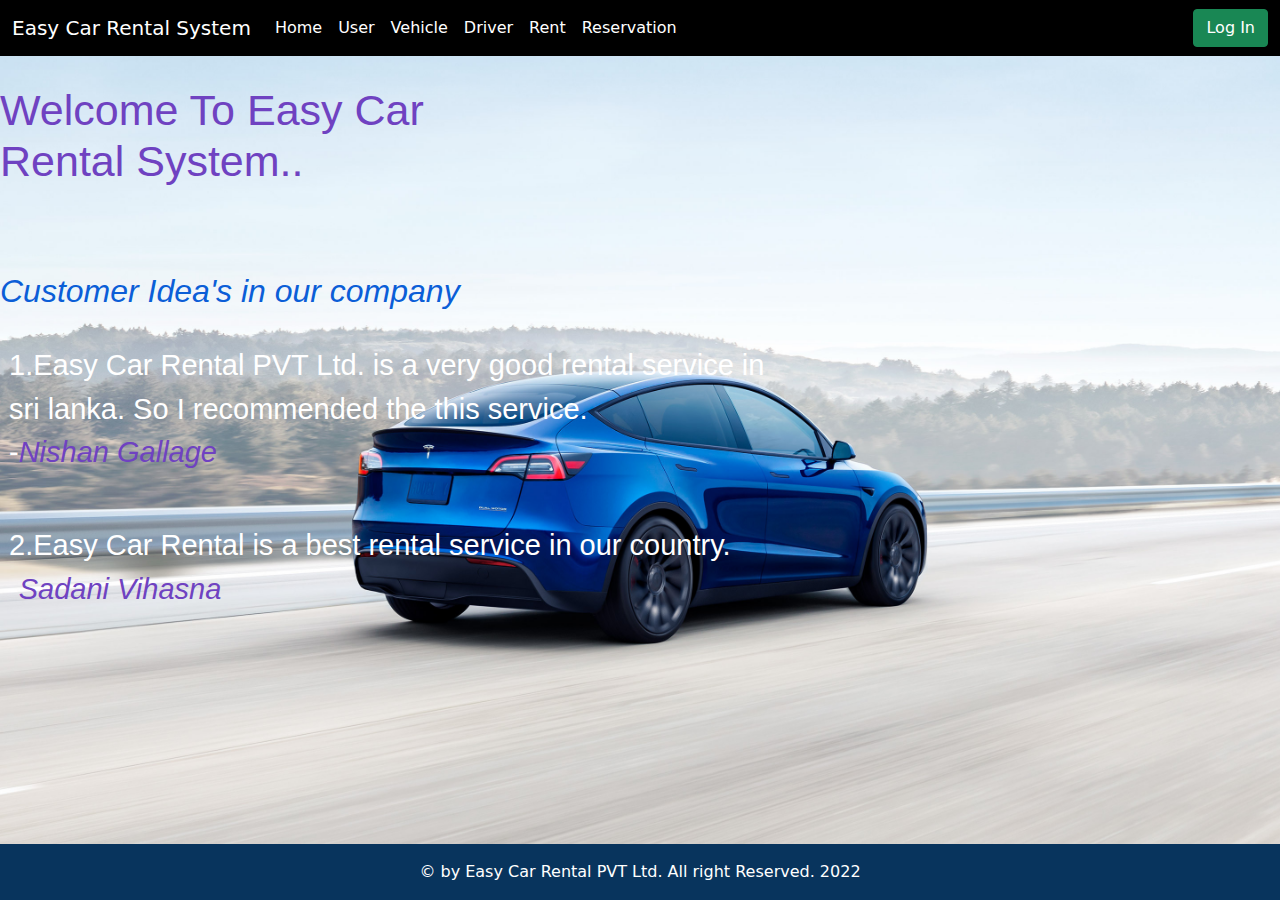
<file: index.html>
<!doctype html>
<html lang="en">
<head>
    <meta charset="UTF-8">
    <meta name="viewport"
          content="width=device-width, user-scalable=no, initial-scale=1.0, maximum-scale=1.0, minimum-scale=1.0">
    <meta http-equiv="X-UA-Compatible" content="ie=edge">
    <title>Home</title>
    <link rel="stylesheet" href="assets/bootstrap/css/bootstrap.min.css">
    <link rel="stylesheet" href="assets/css/normalize/normalize.css">
    <link rel="stylesheet" href="assets/css/index.css">
    <link rel="preconnect" href="https://fonts.googleapis.com">
    <link rel="preconnect" href="https://fonts.gstatic.com" crossorigin>
    <link href="https://fonts.googleapis.com/css2?family=Edu+VIC+WA+NT+Beginner:wght@500&display=swap" rel="stylesheet">
</head>
<body>
<section class="position-relative vw-100 vh-100 d-flex flex-column">
    <nav class="navbar navbar-expand-lg navbar-dark bg-black" style="position: relative">

        <div class="container-fluid">
            <a class="navbar-brand" href="#">Easy Car Rental System</a>
            <button class="navbar-toggler" type="button" data-bs-toggle="collapse"
                    data-bs-target="#navbarSupportedContent" aria-controls="navbarSupportedContent"
                    aria-expanded="false" aria-label="Toggle navigation">
                <span class="navbar-toggler-icon"></span>
            </button>
            <div class="collapse navbar-collapse" id="navbarSupportedContent">
                <ul class="navbar-nav me-auto mb-2 mb-lg-0">
                    <li class="nav-item">
                        <a class="nav-link active" aria-current="page" href="#">Home</a>
                    </li>
                    <li class="nav-item">
                        <a class="nav-link active" aria-current="page" href="#">User</a>
                    </li>
                    <li class="nav-item">
                        <a class="nav-link active" aria-current="page" href="#">Vehicle</a>
                    </li>
                    <li class="nav-item">
                        <a class="nav-link active" aria-current="page" href="#">Driver</a>
                    </li>
                    <li class="nav-item">
                        <a class="nav-link active" aria-current="page" href="#">Rent</a>
                    </li>
                    <li class="nav-item">
                        <a class="nav-link active" aria-current="page" href="#">Reservation</a>
                    </li>
                </ul>
                <form class="d-flex">
                    <button class="btn btn-success"  id="btn" style="position: absolute; left: 180vh;" type="submit"><a
                            href="signin.html" style="text-decoration: none; color: white">Sign in</a></button>
                    <button class="btn btn-success" type="submit"><a href="logIn.html" style="text-decoration: none; color: white">Log In</a></button>
                </form>
            </div>
        </div>
    </nav>

    <div id="img">
        <h1 id="h1-1">Welcome To Easy Car <br> Rental System..</h1>
        <br>
        <h3 id="h3-1"><i>Customer Idea's in our company</i></h3>
        <p class="temp">1.Easy Car Rental PVT Ltd. is a very good rental service in <br> sri lanka. So I recommended the
            this service.<br>
            -<i id="i-1">Nishan Gallage</i>
        </p>

        <p class="temp1">2.Easy Car Rental is a best rental service in our country.<br>
            -<i id="i-2">Sadani Vihasna</i>
        </p>
    </div>

    <section class="">
        <footer class="text-center text-white" style="background-color: #0a4275;">
            <div class="text-center p-3" style="background-color: rgba(0, 0, 0, 0.2);">
                © by Easy Car Rental PVT Ltd. All right Reserved. 2022
            </div>
        </footer>
    </section>

</section>

<script src="assets/bootstrap/js/bootstrap.bundle.min.js"></script>
</body>
</html>
</file>
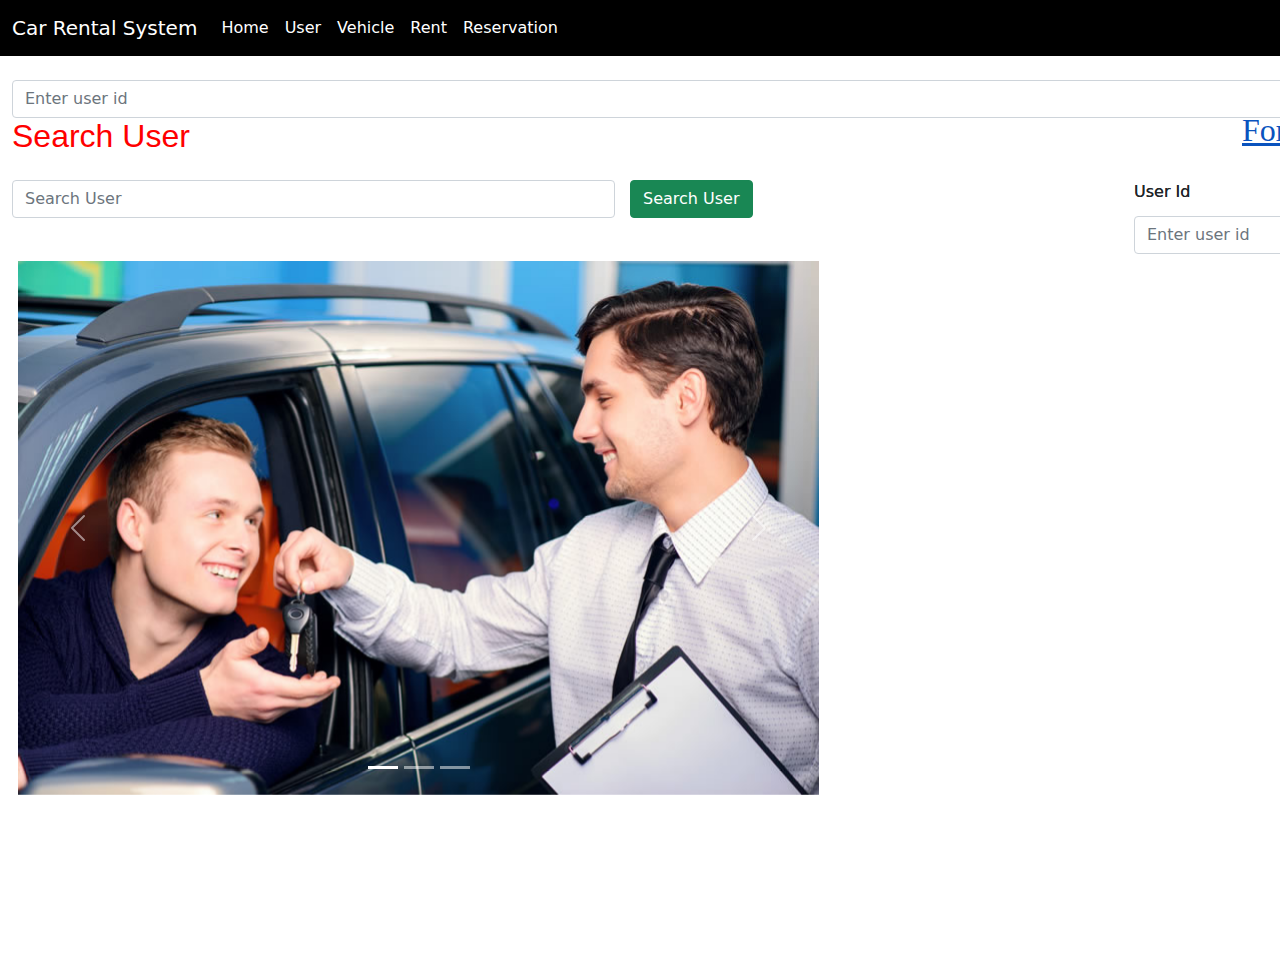
<file: customer.html>
<!DOCTYPE html>
<html lang="en">
<head>
    <meta charset="UTF-8">
    <title>Customer</title>
    <link rel="stylesheet" href="assets/css/customer.css">
    <link rel="stylesheet" href="assets/bootstrap/css/bootstrap.min.css">
    <link rel="stylesheet" href="assets/css/normalize/normalize.css">
</head>
<body>
<nav class="navbar navbar-expand-lg navbar-dark bg-black" style="position: relative">

    <div class="container-fluid">
        <a class="navbar-brand" href="#">Car Rental System</a>
        <button class="navbar-toggler" type="button" data-bs-toggle="collapse"
                data-bs-target="#navbarSupportedContent" aria-controls="navbarSupportedContent"
                aria-expanded="false" aria-label="Toggle navigation">
            <span class="navbar-toggler-icon"></span>
        </button>
        <div class="collapse navbar-collapse" id="navbarSupportedContent">
            <ul class="navbar-nav me-auto mb-2 mb-lg-0">
                <li class="nav-item">
                    <a class="nav-link active" aria-current="page" href="#">Home</a>
                </li>
                <li class="nav-item">
                    <a class="nav-link active" aria-current="page" href="#">User</a>
                </li>
                <li class="nav-item">
                    <a class="nav-link active" aria-current="page" href="#">Vehicle</a>
                </li>
                <li class="nav-item">
                    <a class="nav-link active" aria-current="page" href="#">Rent</a>
                </li>
                <li class="nav-item">
                    <a class="nav-link active" aria-current="page" href="#">Reservation</a>
                </li>
            </ul>
            </form>
        </div>
    </div>
</nav>
<section class="container-fluid">

    <section class="row mt-2">
        <div class="col-10 col-lg-5 px-0" id="id" style="">
            <div class="carousel slide" data-bs-ride="carousel" id="carouselExampleCaptions">
                <div class="carousel-indicators">
                    <button aria-current="true" aria-label="Slide 1" class="active" data-bs-slide-to="0"
                            data-bs-target="#carouselExampleCaptions" type="button"></button>
                    <button aria-label="Slide 2" data-bs-slide-to="1" data-bs-target="#carouselExampleCaptions"
                            type="button"></button>
                    <button aria-label="Slide 3" data-bs-slide-to="2" data-bs-target="#carouselExampleCaptions"
                            type="button"></button>
                </div>
                <div class="carousel-inner">
                    <div class="carousel-item active">
                        <img alt="Error loading image" class="d-block w-100"
                             src="assets/images/car-rental/customer/Carrental02.jpg">
                    </div>
                    <div class="carousel-item">
                        <img alt="Error loading image" class="d-block w-100"
                             src="assets/images/car-rental/customer/images845-60c0f446763de.jpg">
                    </div>
                    <div class="carousel-item">
                        <img alt="Error loading image" class="d-block w-100"
                             src="assets/images/car-rental/customer/images.jfif">
                    </div>
                </div>
                <button class="carousel-control-prev" data-bs-slide="prev" data-bs-target="#carouselExampleCaptions"
                        type="button">
                    <span aria-hidden="true" class="carousel-control-prev-icon"></span>
                    <span class="visually-hidden">Previous</span>
                </button>
                <button class="carousel-control-next" data-bs-slide="next" data-bs-target="#carouselExampleCaptions"
                        type="button">
                    <span aria-hidden="true" class="carousel-control-next-icon"></span>
                    <span class="visually-hidden">Next</span>
                </button>
            </div>
        </div>
    </section>

    <h1 class="new"><u>User Form</u></h1>
    <form action="">
        <div class="mb-3">
            <form class="d-flex">
                <h2 class="position-absolute" style="font-family: Ubuntu, sans-serif; top: 13vh; color: red">Search User</h2>
                <input class="form-control me-2" type="search" id="txtId" placeholder="Search User" aria-label="Search">
                <button class="btn btn-success button" style=""  type="submit">Search User</button>

                <label for="txtUserId" class="position-absolute label" >User Id</label>
                <input type="text" class="form-control position-absolute" id="txtUserId" style="" aria-describedby="emailHelp" placeholder="Enter user id">

                <label for="txtUserName" class="position-absolute label" >User Id</label>
                <input type="text" class="form-control position-absolute" id="txtUserName" style="" aria-describedby="emailHelp" placeholder="Enter user id">

            </form>
        </div>
    </form>
</section>
<script src="assets/bootstrap/js/bootstrap.bundle.min.js"></script>
</body>
</html>
</file>
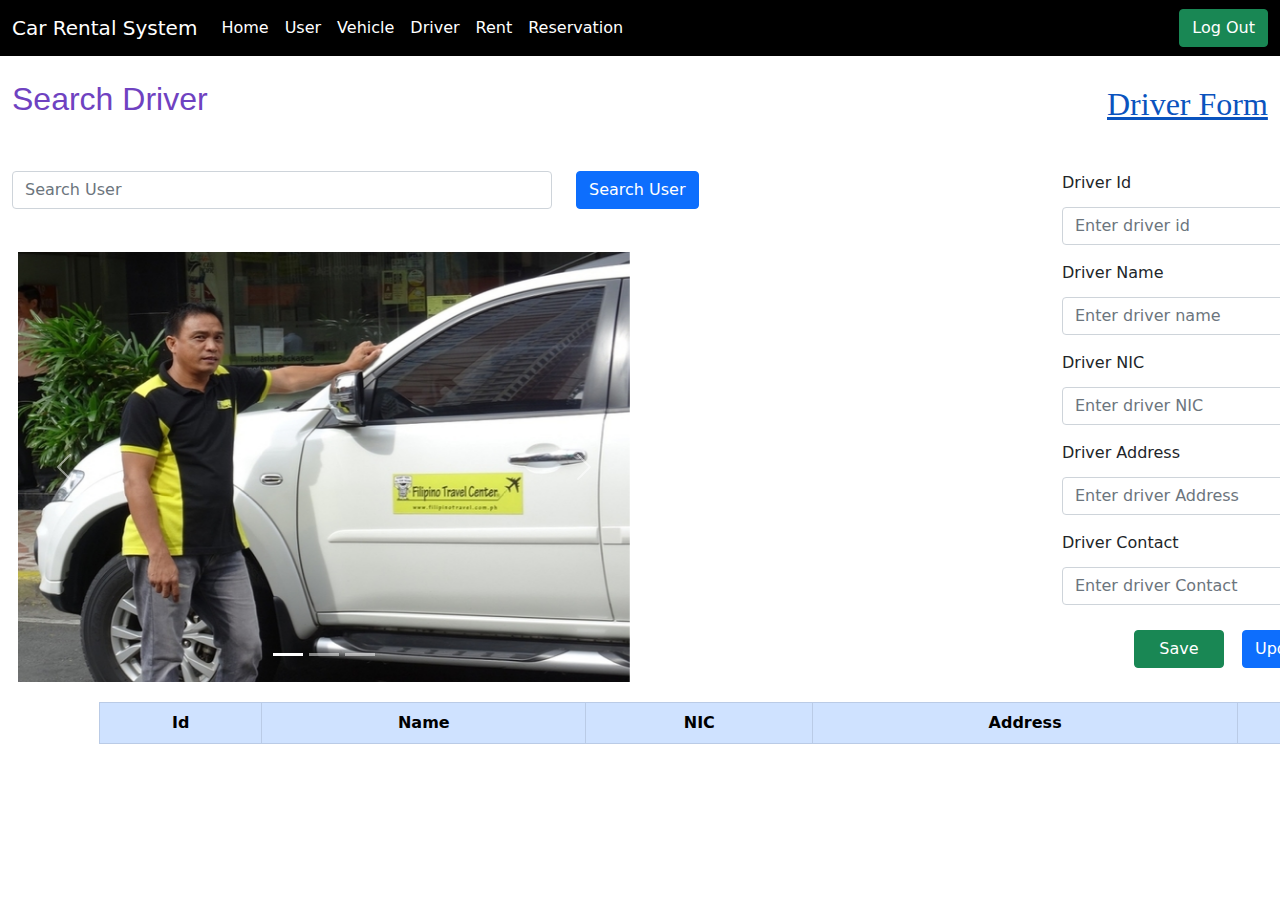
<file: driver.html>
<!DOCTYPE html>
<html lang="en">
<head>
    <meta charset="UTF-8">
    <title>Driver</title>
    <link rel="stylesheet" href="assets/bootstrap/css/bootstrap.min.css">
    <link rel="stylesheet" href="assets/css/driver.css">
    <link rel="stylesheet" href="assets/css/normalize/normalize.css">
</head>
<body>
<nav class="navbar navbar-expand-lg navbar-dark bg-black" style="position: relative">

    <div class="container-fluid">
        <a class="navbar-brand" href="#">Car Rental System</a>
        <button class="navbar-toggler" type="button" data-bs-toggle="collapse"
                data-bs-target="#navbarSupportedContent" aria-controls="navbarSupportedContent"
                aria-expanded="false" aria-label="Toggle navigation">
            <span class="navbar-toggler-icon"></span>
        </button>
        <div class="collapse navbar-collapse" id="navbarSupportedContent">
            <ul class="navbar-nav me-auto mb-2 mb-lg-0">
                <li class="nav-item">
                    <a class="nav-link active" aria-current="page" href="home.html">Home</a>
                </li>
                <li class="nav-item">
                    <a class="nav-link active" aria-current="page" href="user.html">User</a>
                </li>
                <li class="nav-item">
                    <a class="nav-link active" aria-current="page" href="#">Vehicle</a>
                </li>
                <li class="nav-item">
                    <a class="nav-link active" aria-current="page" href="#">Driver</a>
                </li>
                <li class="nav-item">
                    <a class="nav-link active" aria-current="page" href="#">Rent</a>
                </li>
                <li class="nav-item">
                    <a class="nav-link active" aria-current="page" href="#">Reservation</a>
                </li>
            </ul>
            <form class="d-flex">
                <button class="btn btn-success" type="submit"><a href="index.html" style="text-decoration: none; color: white">Log Out</a>
                </button>
            </form>
        </div>
    </div>
</nav>

<section class="container-fluid">
    <section class="row mt-2">
        <div class="col-10 col-lg-5 px-0" id="id" style="">
            <div class="carousel slide" data-bs-ride="carousel" id="carouselExampleCaptions">
                <div class="carousel-indicators">
                    <button aria-current="true" aria-label="Slide 1" class="active" data-bs-slide-to="0"
                            data-bs-target="#carouselExampleCaptions" type="button"></button>
                    <button aria-label="Slide 2" data-bs-slide-to="1" data-bs-target="#carouselExampleCaptions"
                            type="button"></button>
                    <button aria-label="Slide 3" data-bs-slide-to="2" data-bs-target="#carouselExampleCaptions"
                            type="button"></button>
                </div>
                <div class="carousel-inner">
                    <div class="carousel-item active">
                        <img alt="Error loading image" class="d-block w-100"
                             src="assets/images/car-rental/driver/Caloy.jpg">
                    </div>
                    <div class="carousel-item">
                        <img alt="Error loading image" class="d-block w-100"
                             src="assets/images/car-rental/driver/car-rental-additional-driver.jpeg">
                    </div>
                    <div class="carousel-item">
                        <img alt="Error loading image" class="d-block w-100"
                             src="assets/images/car-rental/driver/gerer-conducteurs-location-vehicule.png">
                    </div>
                </div>
                <button class="carousel-control-prev" data-bs-slide="prev" data-bs-target="#carouselExampleCaptions"
                        type="button">
                    <span aria-hidden="true" class="carousel-control-prev-icon"></span>
                    <span class="visually-hidden">Previous</span>
                </button>
                <button class="carousel-control-next" data-bs-slide="next" data-bs-target="#carouselExampleCaptions"
                        type="button">
                    <span aria-hidden="true" class="carousel-control-next-icon"></span>
                    <span class="visually-hidden">Next</span>
                </button>
            </div>
        </div>
    </section>

    <h1 class="new position-absolute"><u>Driver Form</u></h1>

    <form action="">
        <div class="mb-3">
            <form class="d-flex">
                <h2 class="position-absolute" id="class">Search Driver</h2>
                <input class="form-control me-2" type="search" id="txtId" placeholder="Search User" aria-label="Search">
                <button class="btn btn-primary button" style="" type="submit">Search User</button>

                <label for="txtDriverId" class="position-absolute label">Driver Id</label>
                <input type="text" class="form-control position-absolute" id="txtDriverId" style="" aria-describedby="emailHelp" placeholder="Enter driver id">

                <label for="txtDriverName" class="position-absolute label1">Driver Name</label>
                <input type="text" class="form-control position-absolute" id="txtDriverName" style="" aria-describedby="emailHelp" placeholder="Enter driver name">

                <label for="txtDriverNIC" class="position-absolute label2">Driver NIC</label>
                <input type="text" class="form-control position-absolute" id="txtDriverNIC" style="" aria-describedby="emailHelp" placeholder="Enter driver NIC">

                <label for="txtDriverAddress" class="position-absolute label3">Driver Address</label>
                <input type="text" class="form-control position-absolute" id="txtDriverAddress" style="" aria-describedby="emailHelp" placeholder="Enter driver Address">

                <label for="txtDriverContact" class="position-absolute label5">Driver Contact</label>
                <input type="text" class="form-control position-absolute" id="txtDriverContact" style="" aria-describedby="emailHelp" placeholder="Enter driver Contact">

                <button type="button" class="btn btn-success position-absolute" id="save">Save</button>
                <button type="button" class="btn btn-primary position-absolute" id="update">Update</button>
                <button type="button" class="btn btn-warning position-absolute" id="loadAll">Load All</button>
                <button type="button" class="btn btn-danger position-absolute" id="delete">Delete</button>

                <table class="table position-absolute table-primary text-center table-bordered" id="table">
                    <thead>
                    <tr>
                        <th scope="col">Id</th>
                        <th scope="col">Name</th>
                        <th scope="col">NIC</th>
                        <th scope="col">Address</th>
                        <th scope="col">Contact</th>
                    </tr>
                    </thead>
                    <tbody id="driverTable">

                    </tbody>
                </table>
            </form>
        </div>
    </form>

</section>
</body>
<script src="assets/bootstrap/js/bootstrap.bundle.min.js"></script>
</html>
</file>
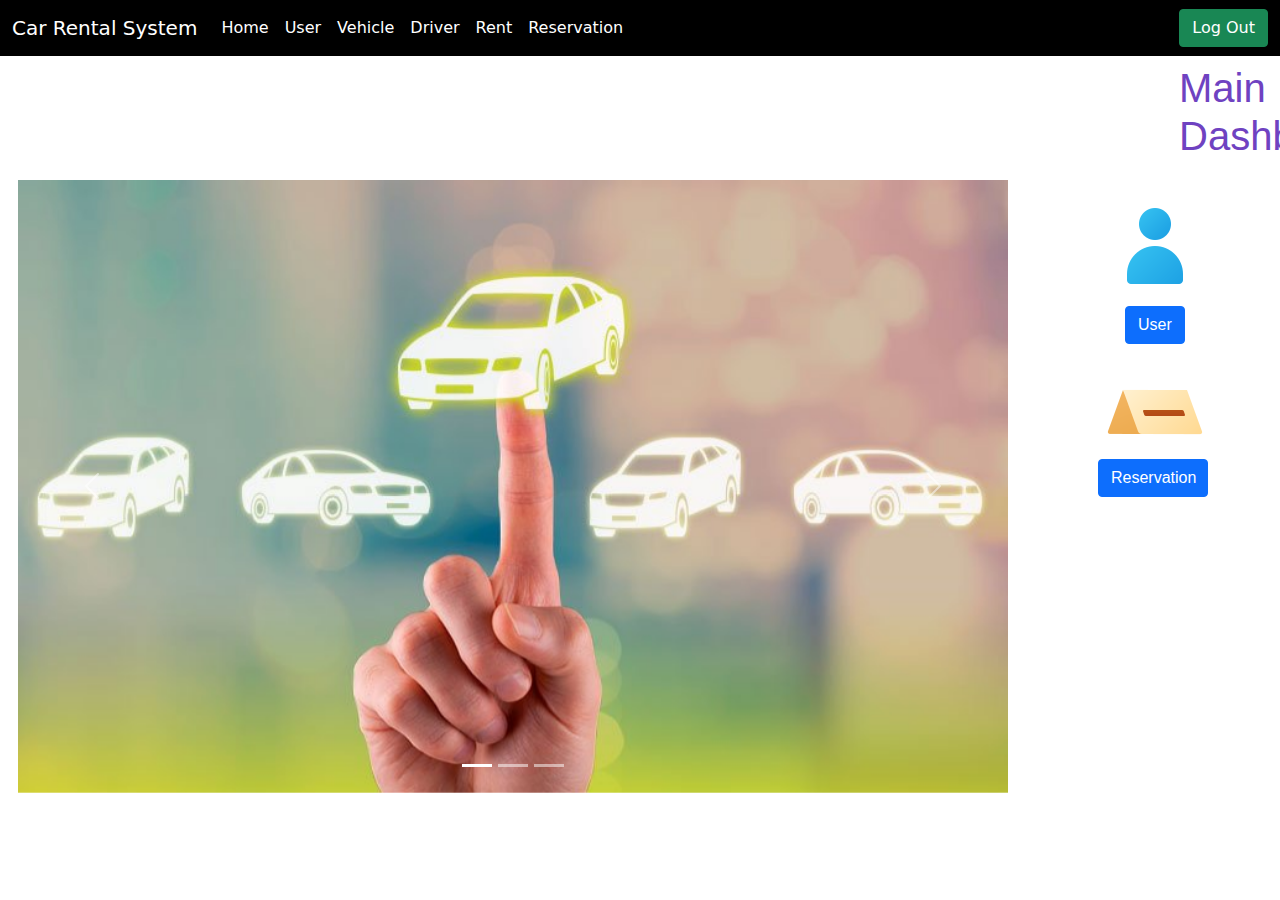
<file: home.html>
<!doctype html>
<html lang="en">
<head>
    <meta charset="UTF-8">
    <meta name="viewport"
          content="width=device-width, user-scalable=no, initial-scale=1.0, maximum-scale=1.0, minimum-scale=1.0">
    <meta http-equiv="X-UA-Compatible" content="ie=edge">
    <link rel="stylesheet" href="assets/css/normalize/normalize.css">
    <link rel="stylesheet" href="assets/bootstrap/css/bootstrap.min.css">
    <link rel="stylesheet" href="assets/css/home.css">
    <title>Car Rental</title>
</head>
<body>
<nav class="navbar navbar-expand-lg navbar-dark bg-black" style="position: relative">

    <div class="container-fluid">
        <a class="navbar-brand" href="#">Car Rental System</a>
        <button class="navbar-toggler" type="button" data-bs-toggle="collapse"
                data-bs-target="#navbarSupportedContent" aria-controls="navbarSupportedContent"
                aria-expanded="false" aria-label="Toggle navigation">
            <span class="navbar-toggler-icon"></span>
        </button>
        <div class="collapse navbar-collapse" id="navbarSupportedContent">
            <ul class="navbar-nav me-auto mb-2 mb-lg-0">
                <li class="nav-item">
                    <a class="nav-link active" aria-current="page" href="home.html">Home</a>
                </li>
                <li class="nav-item">
                    <a class="nav-link active" aria-current="page" href="user.html">User</a>
                </li>
                <li class="nav-item">
                    <a class="nav-link active" aria-current="page" href="#">Vehicle</a>
                </li>
                <li class="nav-item">
                    <a class="nav-link active" aria-current="page" href="driver.html">Driver</a>
                </li>
                <li class="nav-item">
                    <a class="nav-link active" aria-current="page" href="#">Rent</a>
                </li>
                <li class="nav-item">
                    <a class="nav-link active" aria-current="page" href="#">Reservation</a>
                </li>
            </ul>
            <form class="d-flex">
                <button class="btn btn-success" type="submit"><a href="index.html"
                                                                 style="text-decoration: none; color: white">Log Out</a>
                </button>
            </form>
        </div>
    </div>
</nav>

<section class="container-fluid">
    <section class="row mt-2">
        <div class="col-10 col-lg-5 px-0" id="id" style="">
            <div class="carousel slide" data-bs-ride="carousel" id="carouselExampleCaptions">
                <div class="carousel-indicators">
                    <button aria-current="true" aria-label="Slide 1" class="active" data-bs-slide-to="0"
                            data-bs-target="#carouselExampleCaptions" type="button"></button>
                    <button aria-label="Slide 2" data-bs-slide-to="1" data-bs-target="#carouselExampleCaptions"
                            type="button"></button>
                    <button aria-label="Slide 3" data-bs-slide-to="2" data-bs-target="#carouselExampleCaptions"
                            type="button"></button>
                </div>
                <div class="carousel-inner">
                    <div class="carousel-item active">
                        <img alt="Error loading image" class="d-block w-100"
                             src="assets/images/car-rental/car-rental-images/Car-Hire-Online.jpeg">
                    </div>
                    <div class="carousel-item">
                        <img alt="Error loading image" class="d-block w-100"
                             src="assets/images/car-rental/car-rental-images/gradient-car-rental-landing-page_23-2149214968.webp">
                    </div>
                    <div class="carousel-item">
                        <img alt="Error loading image" class="d-block w-100"
                             src="assets/images/car-rental/car-rental-images/istockphoto-1289143131-612x612.jpg">
                    </div>
                </div>
                <button class="carousel-control-prev" data-bs-slide="prev" data-bs-target="#carouselExampleCaptions"
                        type="button">
                    <span aria-hidden="true" class="carousel-control-prev-icon"></span>
                    <span class="visually-hidden">Previous</span>
                </button>
                <button class="carousel-control-next" data-bs-slide="next" data-bs-target="#carouselExampleCaptions"
                        type="button">
                    <span aria-hidden="true" class="carousel-control-next-icon"></span>
                    <span class="visually-hidden">Next</span>
                </button>
            </div>
        </div>
    </section>

    <h1 id="h1-1" style="">Main Dashboard</h1>

    <img src="assets/images/icons/icons8-customer-96.png" id="img1" alt="error loading page">
    <button class="btn btn-primary" id="btn1" type="submit"><a href="user.html">User</a></button>

    <img src="assets/images/icons/icons8-driver-96.png" id="img2" alt="error loading page">
    <button class="btn btn-primary" id="btn2" type="submit"><a href="driver.html">Driver</a></button>

    <img src="assets/images/icons/icons8-car-rental-96.png" id="img3" alt="error loading page">
    <button class="btn btn-primary" id="btn3" type="submit">Rent</button>

    <img src="assets/images/icons/icons8-reservation-96.png" id="img4" alt="error loading page">
    <button class="btn btn-primary" id="btn4" type="submit">Reservation</button>

    <img src="assets/images/icons/icons8-fiat-500-96.png" id="img5" alt="error loading page">
    <button class="btn btn-primary" id="btn5" type="submit">Vehicle</button>


</section>


</body>
<script src="assets/bootstrap/js/bootstrap.bundle.min.js"></script>
</html>
</file>
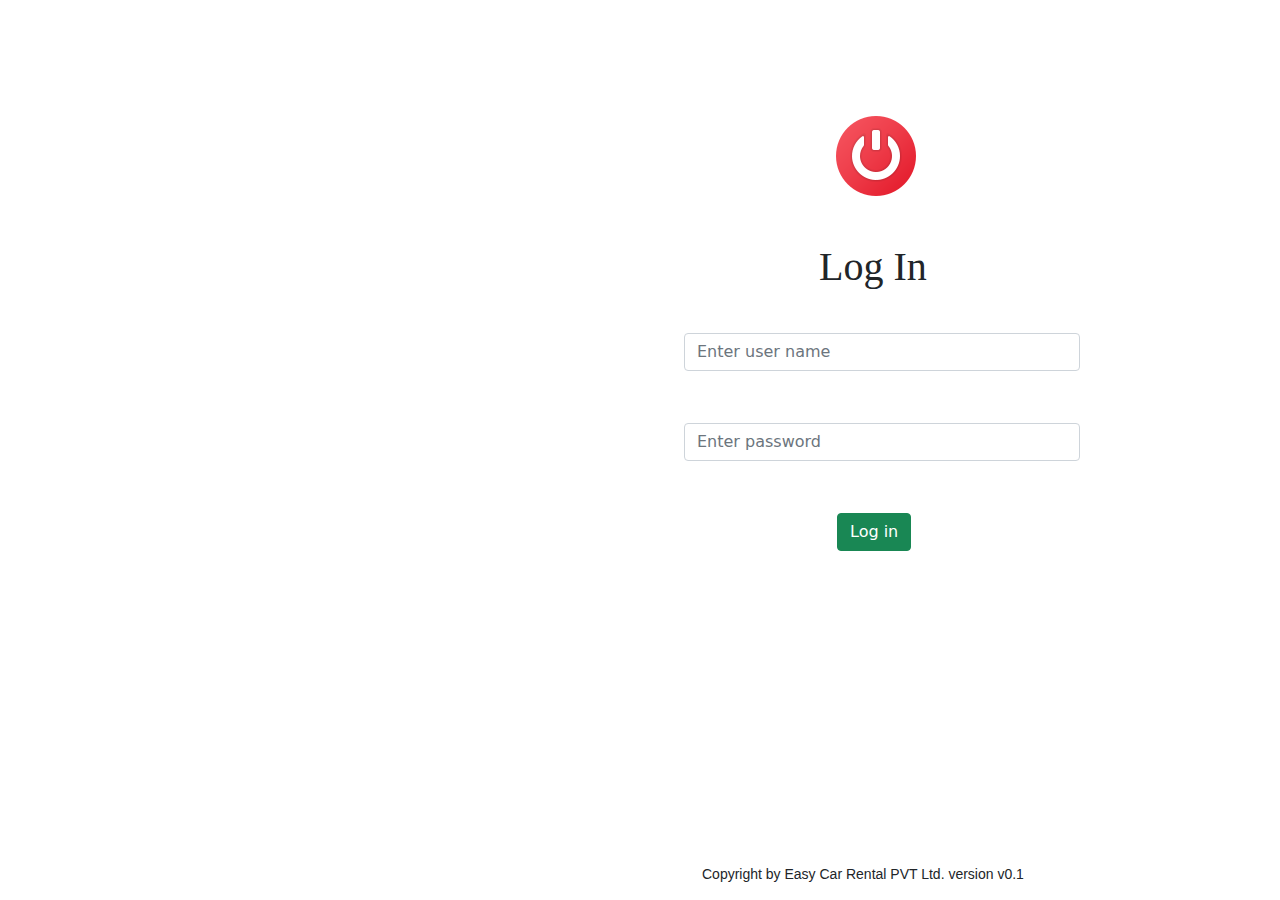
<file: logIn.html>
<!DOCTYPE html>
<html lang="en">
<head>
    <meta charset="UTF-8">
    <title>Log In</title>
    <link rel="stylesheet" href="assets/css/login.css">
    <link rel="stylesheet" href="assets/css/normalize/normalize.css">
    <link rel="stylesheet" href="assets/bootstrap/css/bootstrap.min.css">
</head>
<body>
<img src="assets/images/icons/icons8-shutdown-96.png" class="position-absolute" alt="forget image" id="image">
<h1 class="position-absolute" id="text">Log In</h1>
<input type="text" class="form-control position-absolute" id="txtUserName" style=""
       aria-describedby="emailHelp" placeholder="Enter user name">
<input type="password" class="form-control position-absolute" id="txtPassword" style=""
       aria-describedby="emailHelp" placeholder="Enter password">

<button type="button" class="btn btn-success position-absolute" id="btn"><a href="home.html" id="t">Log in</a></button>
<small id="small">Copyright by Easy Car Rental PVT Ltd. version v0.1</small>
<script src="assets/bootstrap/js/bootstrap.bundle.min.js"></script>
</body>
</html>
</file>
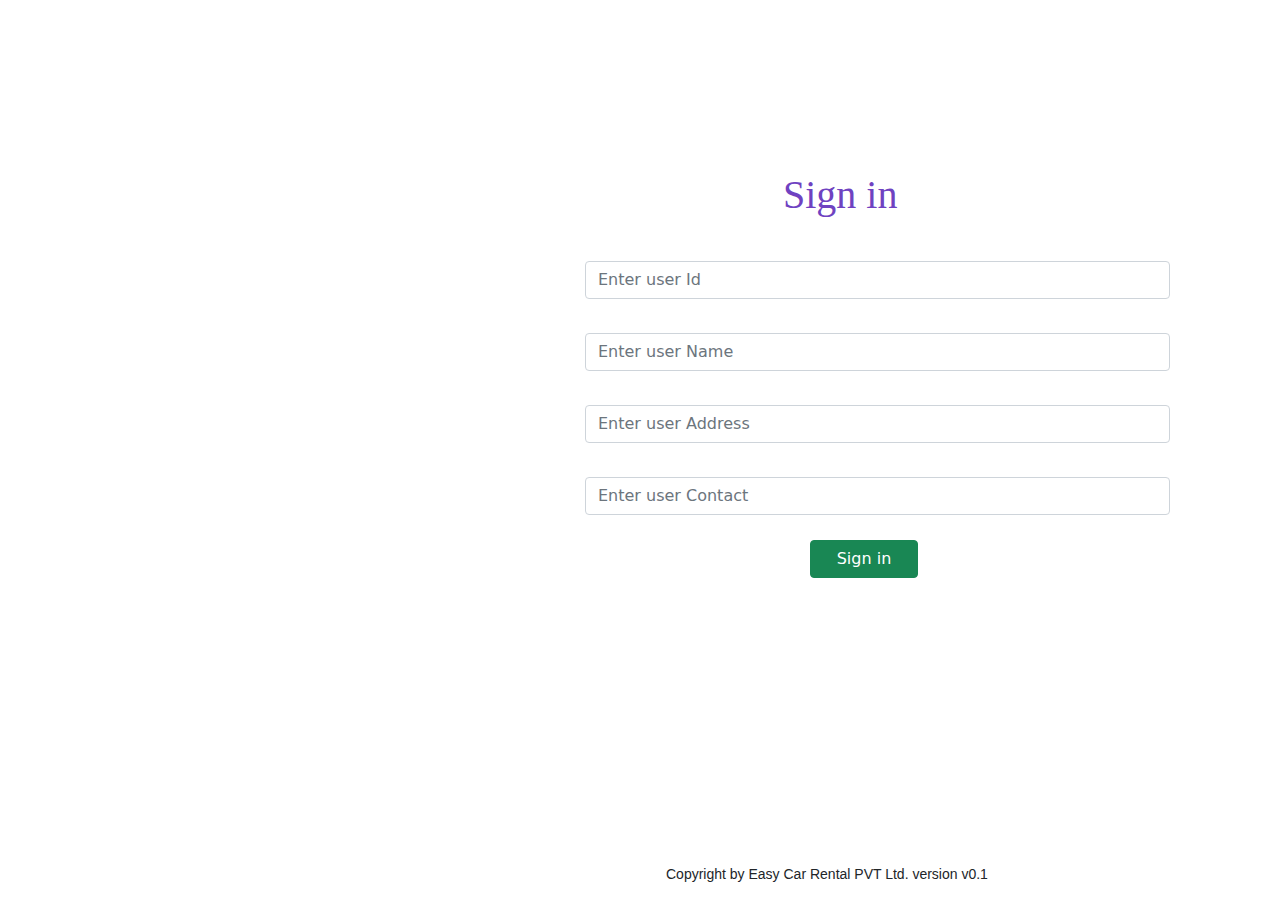
<file: signin.html>
<!DOCTYPE html>
<html lang="en">
<head>
    <meta charset="UTF-8">
    <title>Sign in</title>
    <link rel="stylesheet" href="assets/css/normalize/normalize.css">
    <link rel="stylesheet" href="assets/bootstrap/css/bootstrap.min.css">
    <link rel="stylesheet" href="assets/css/signin.css">
</head>
<body>
<section class="container-fluid">
    <h1 class="position-absolute" id="h1-2">Sign in</h1>
    <input type="text" class="form-control position-absolute" id="txtUserId" style="" aria-describedby="emailHelp"
           placeholder="Enter user Id">
    <input type="text" class="form-control position-absolute" id="txtUserName" style="" aria-describedby="emailHelp"
           placeholder="Enter user Name">
    <input type="text" class="form-control position-absolute" id="txtUserAddress" style="" aria-describedby="emailHelp"
           placeholder="Enter user Address">
    <input type="text" class="form-control position-absolute" id="txtUserContact" style="" aria-describedby="emailHelp"
           placeholder="Enter user Contact">
    <button type="button" class="btn btn-success position-absolute" id="btn"><a href="home.html" style="text-decoration: none; color: white;" >Sign in</a></button>
    <small id="small">Copyright by Easy Car Rental PVT Ltd. version v0.1</small>
</section>
<script src="assets/bootstrap/js/bootstrap.bundle.min.js"></script>
</body>
</html>
</file>
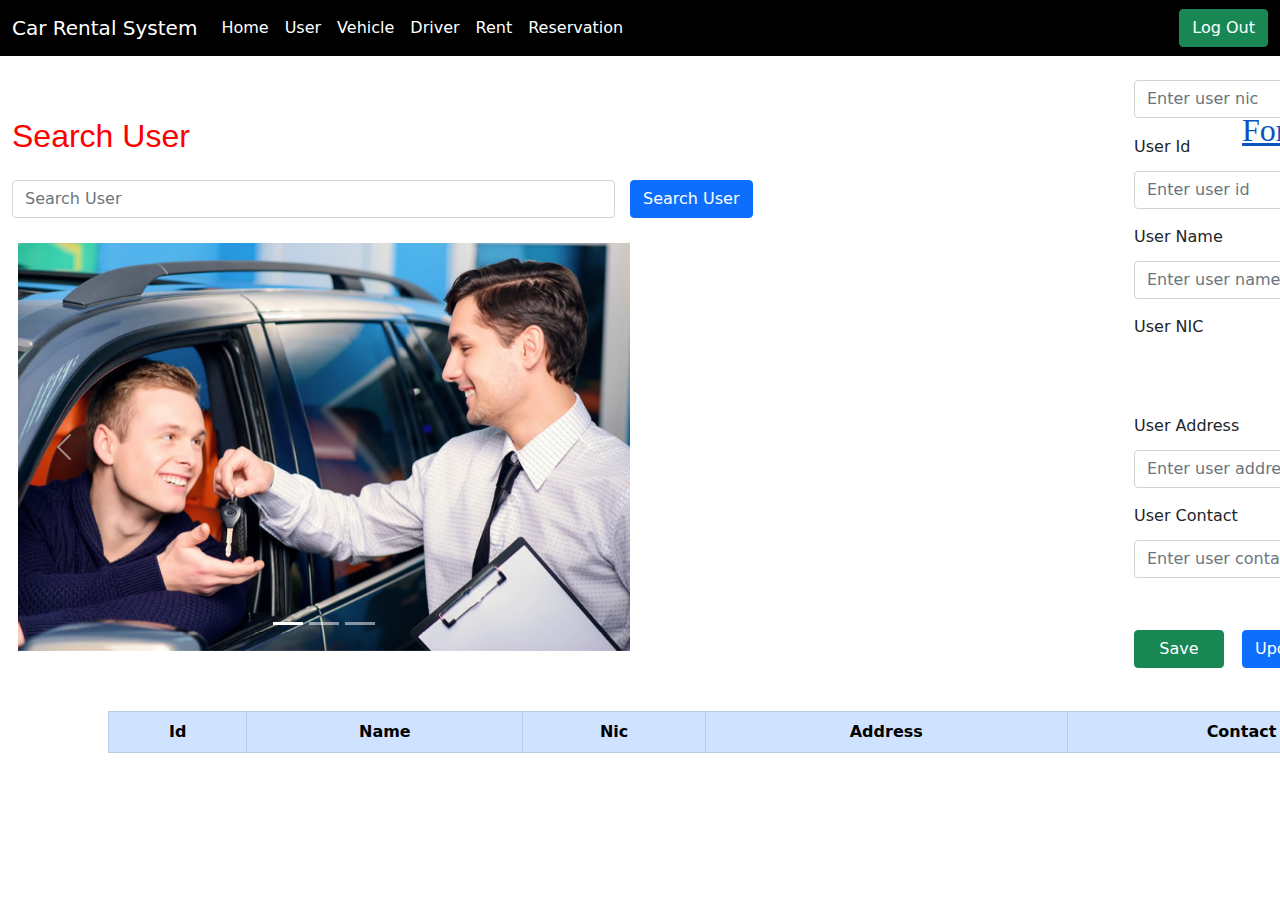
<file: user.html>
<!DOCTYPE html>
<html lang="en">
<head>
    <meta charset="UTF-8">
    <title>User</title>
    <link rel="stylesheet" href="assets/css/user.css">
    <link rel="stylesheet" href="assets/bootstrap/css/bootstrap.min.css">
    <link rel="stylesheet" href="assets/css/normalize/normalize.css">
</head>
<body>
<nav class="navbar navbar-expand-lg navbar-dark bg-black" style="position: relative">

    <div class="container-fluid">
        <a class="navbar-brand" href="#">Car Rental System</a>
        <button class="navbar-toggler" type="button" data-bs-toggle="collapse"
                data-bs-target="#navbarSupportedContent" aria-controls="navbarSupportedContent"
                aria-expanded="false" aria-label="Toggle navigation">
            <span class="navbar-toggler-icon"></span>
        </button>
        <div class="collapse navbar-collapse" id="navbarSupportedContent">
            <ul class="navbar-nav me-auto mb-2 mb-lg-0">
                <li class="nav-item">
                    <a class="nav-link active" aria-current="page" href="home.html">Home</a>
                </li>
                <li class="nav-item">
                    <a class="nav-link active" aria-current="page" href="user.html">User</a>
                </li>
                <li class="nav-item">
                    <a class="nav-link active" aria-current="page" href="#">Vehicle</a>
                </li>
                <li class="nav-item">
                    <a class="nav-link active" aria-current="page" href="driver.html">Driver</a>
                </li>
                <li class="nav-item">
                    <a class="nav-link active" aria-current="page" href="#">Rent</a>
                </li>
                <li class="nav-item">
                    <a class="nav-link active" aria-current="page" href="#">Reservation</a>
                </li>
            </ul>
            <form class="d-flex">
                <button class="btn btn-success" type="submit"><a href="index.html"
                                                                 style="text-decoration: none; color: white">Log Out</a>
                </button>
            </form>
        </div>
    </div>
</nav>
<section class="container-fluid">

    <section class="row mt-2">
        <div class="col-10 col-lg-5 px-0" id="id" style="">
            <div class="carousel slide" data-bs-ride="carousel" id="carouselExampleCaptions">
                <div class="carousel-indicators">
                    <button aria-current="true" aria-label="Slide 1" class="active" data-bs-slide-to="0"
                            data-bs-target="#carouselExampleCaptions" type="button"></button>
                    <button aria-label="Slide 2" data-bs-slide-to="1" data-bs-target="#carouselExampleCaptions"
                            type="button"></button>
                    <button aria-label="Slide 3" data-bs-slide-to="2" data-bs-target="#carouselExampleCaptions"
                            type="button"></button>
                </div>
                <div class="carousel-inner">
                    <div class="carousel-item active">
                        <img alt="Error loading image" class="d-block w-100"
                             src="assets/images/car-rental/customer/Carrental02.jpg">
                    </div>
                    <div class="carousel-item">
                        <img alt="Error loading image" class="d-block w-100"
                             src="assets/images/car-rental/customer/images845-60c0f446763de.jpg">
                    </div>
                    <div class="carousel-item">
                        <img alt="Error loading image" class="d-block w-100"
                             src="assets/images/car-rental/customer/images.jfif">
                    </div>
                </div>
                <button class="carousel-control-prev" data-bs-slide="prev" data-bs-target="#carouselExampleCaptions"
                        type="button">
                    <span aria-hidden="true" class="carousel-control-prev-icon"></span>
                    <span class="visually-hidden">Previous</span>
                </button>
                <button class="carousel-control-next" data-bs-slide="next" data-bs-target="#carouselExampleCaptions"
                        type="button">
                    <span aria-hidden="true" class="carousel-control-next-icon"></span>
                    <span class="visually-hidden">Next</span>
                </button>
            </div>
        </div>
    </section>

    <h1 class="new"><u>User Form</u></h1>
    <form action="">
        <div class="mb-3">
            <form class="d-flex">
                <h2 class="position-absolute" style="font-family: Ubuntu, sans-serif; top: 13vh; color: red">Search
                    User</h2>
                <input class="form-control me-2" type="search" id="txtId" placeholder="Search User" aria-label="Search">
                <button class="btn btn-primary button" style="" type="submit">Search User</button>

                <label for="txtUserId" class="position-absolute label">User Id</label>
                <input type="text" class="form-control position-absolute" id="txtUserId" style=""
                       aria-describedby="emailHelp" placeholder="Enter user id">

                <label for="txtUserName" class="position-absolute label1">User Name</label>
                <input type="text" class="form-control position-absolute" id="txtUserName" style=""
                       aria-describedby="emailHelp" placeholder="Enter user name">

                <label for="txtUserNic" class="position-absolute label4">User NIC</label>
                <input type="text" class="form-control position-absolute" id="txtUserNic" style=""
                       aria-describedby="emailHelp" placeholder="Enter user nic">

                <label for="txtUserAddress" class="position-absolute label2">User Address</label>
                <input type="text" class="form-control position-absolute" id="txtUserAddress" style=""
                       aria-describedby="emailHelp" placeholder="Enter user address">

                <label for="txtUserContact" class="position-absolute label3">User Contact</label>
                <input type="text" class="form-control position-absolute" id="txtUserContact" style=""
                       aria-describedby="emailHelp" placeholder="Enter user contact">

                <button type="button" class="btn btn-success position-absolute" id="save">Save</button>
                <button type="button" class="btn btn-primary position-absolute" id="update">Update</button>
                <button type="button" class="btn btn-warning position-absolute" id="loadAll">Load All</button>
                <button type="button" class="btn btn-danger position-absolute" id="delete">Delete</button>

                <table class="table position-absolute table-primary text-center table-bordered" id="table">
                    <thead>
                    <tr>
                        <th scope="col">Id</th>
                        <th scope="col">Name</th>
                        <th scope="col">Nic</th>
                        <th scope="col">Address</th>
                        <th scope="col">Contact</th>
                        <th scope="col">Email</th>
                    </tr>
                    </thead>
                    <tbody id="userTable">

                    </tbody>
                </table>

            </form>
        </div>
    </form>
</section>
<script src="assets/bootstrap/js/bootstrap.bundle.min.js"></script>
</body>
</html>
</file>
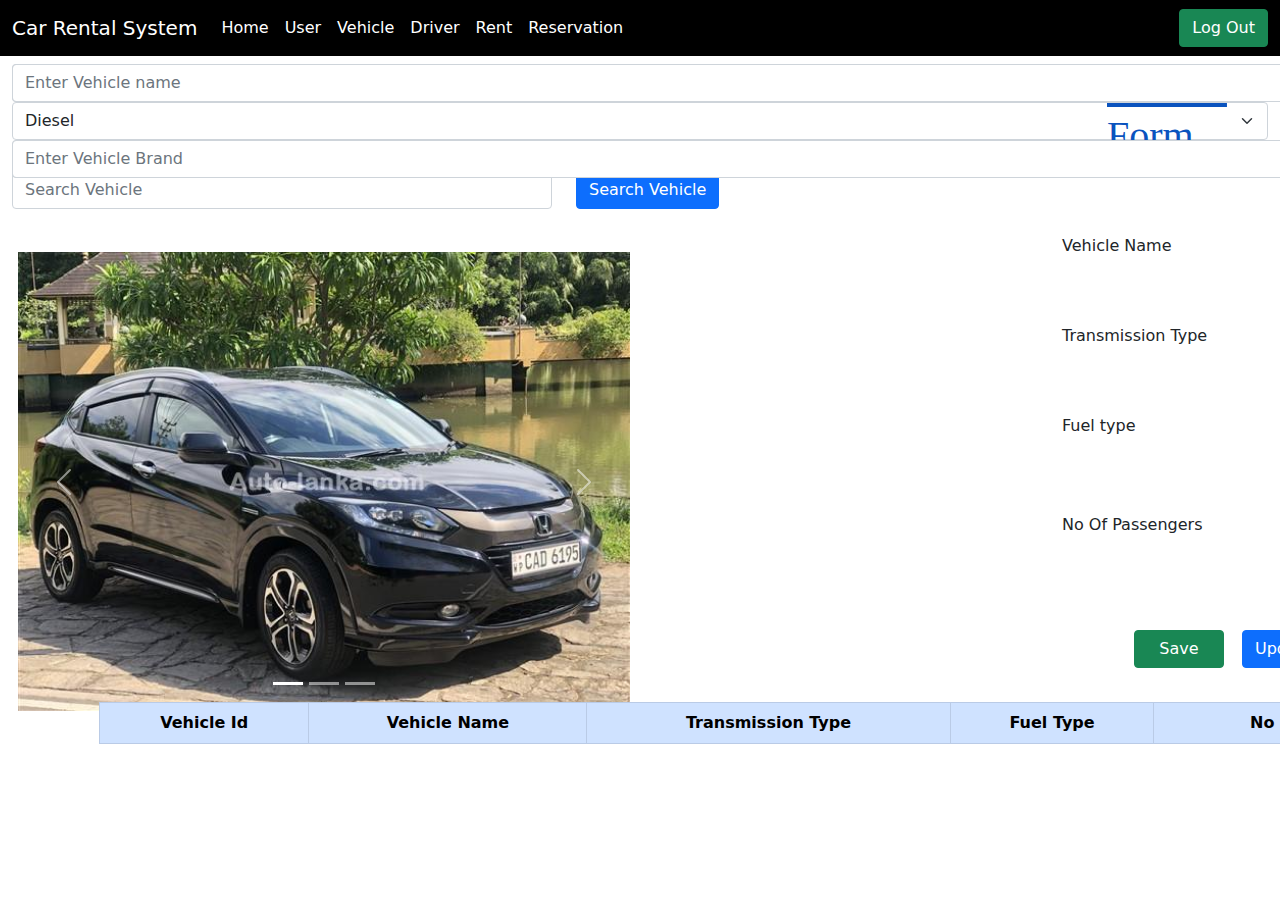
<file: vehicle.html>
<!DOCTYPE html>
<html lang="en">
<head>
    <meta charset="UTF-8">
    <title>Vehicle</title>
    <link rel="stylesheet" href="assets/css/normalize/normalize.css">
    <link rel="stylesheet" href="assets/bootstrap/css/bootstrap.min.css">
    <link rel="stylesheet" href="assets/css/vehicle.css">
</head>
<body>
<nav class="navbar navbar-expand-lg navbar-dark bg-black" style="position: relative">

    <div class="container-fluid">
        <a class="navbar-brand" href="#">Car Rental System</a>
        <button class="navbar-toggler" type="button" data-bs-toggle="collapse"
                data-bs-target="#navbarSupportedContent" aria-controls="navbarSupportedContent"
                aria-expanded="false" aria-label="Toggle navigation">
            <span class="navbar-toggler-icon"></span>
        </button>
        <div class="collapse navbar-collapse" id="navbarSupportedContent">
            <ul class="navbar-nav me-auto mb-2 mb-lg-0">
                <li class="nav-item">
                    <a class="nav-link active" aria-current="page" href="home.html">Home</a>
                </li>
                <li class="nav-item">
                    <a class="nav-link active" aria-current="page" href="user.html">User</a>
                </li>
                <li class="nav-item">
                    <a class="nav-link active" aria-current="page" href="#">Vehicle</a>
                </li>
                <li class="nav-item">
                    <a class="nav-link active" aria-current="page" href="#">Driver</a>
                </li>
                <li class="nav-item">
                    <a class="nav-link active" aria-current="page" href="#">Rent</a>
                </li>
                <li class="nav-item">
                    <a class="nav-link active" aria-current="page" href="#">Reservation</a>
                </li>
            </ul>
            <form class="d-flex">
                <button class="btn btn-success" type="submit"><a href="index.html"
                                                                 style="text-decoration: none; color: white">Log Out</a>
                </button>
            </form>
        </div>
    </div>
</nav>

<section class="container-fluid">
    <section class="row mt-2">
        <div class="col-10 col-lg-5 px-0" id="id" style="">
            <div class="carousel slide" data-bs-ride="carousel" id="carouselExampleCaptions">
                <div class="carousel-indicators">
                    <button aria-current="true" aria-label="Slide 1" class="active" data-bs-slide-to="0"
                            data-bs-target="#carouselExampleCaptions" type="button"></button>
                    <button aria-label="Slide 2" data-bs-slide-to="1" data-bs-target="#carouselExampleCaptions"
                            type="button"></button>
                    <button aria-label="Slide 3" data-bs-slide-to="2" data-bs-target="#carouselExampleCaptions"
                            type="button"></button>
                </div>
                <div class="carousel-inner">
                    <div class="carousel-item active">
                        <img alt="Error loading image" class="d-block w-100"
                             src="assets/images/car-rental/vehicle/vehicle.jpg">
                    </div>
                    <div class="carousel-item">
                        <img alt="Error loading image" class="d-block w-100"
                             src="assets/images/car-rental/vehicle/vehicle1.jpg">
                    </div>
                    <div class="carousel-item">
                        <img alt="Error loading image" class="d-block w-100"
                             src="assets/images/car-rental/vehicle/top_ph002.png">
                    </div>
                </div>
                <button class="carousel-control-prev" data-bs-slide="prev" data-bs-target="#carouselExampleCaptions"
                        type="button">
                    <span aria-hidden="true" class="carousel-control-prev-icon"></span>
                    <span class="visually-hidden">Previous</span>
                </button>
                <button class="carousel-control-next" data-bs-slide="next" data-bs-target="#carouselExampleCaptions"
                        type="button">
                    <span aria-hidden="true" class="carousel-control-next-icon"></span>
                    <span class="visually-hidden">Next</span>
                </button>
            </div>
        </div>
    </section>

    <h1 class="new position-absolute"><u>Vehicle Form</u></h1>

    <form action="">
        <div class="mb-3">
            <form class="d-flex">
                <h2 class="position-absolute" id="class">Search Vehicle</h2>
                <input class="form-control me-2" type="search" id="txtId" placeholder="Search Vehicle"
                       aria-label="Search">
                <button class="btn btn-primary button" style="" type="submit">Search Vehicle</button>

                <label for="txtVehicleId" class="position-absolute label">Vehicle Id</label>
                <input type="text" class="form-control position-absolute" id="txtVehicleId" style=""
                       aria-describedby="emailHelp" placeholder="Enter Vehicle id">

                <label for="txtVehicleName" class="position-absolute label1">Vehicle Name</label>
                <input type="text" class="form-control position-absolute" id="txtVehicleName" style=""
                       aria-describedby="emailHelp" placeholder="Enter Vehicle name">

                <label for="selectTransmission" class="position-absolute label2">Transmission Type</label>
                <select class="form-select" aria-label="Default select example" id="selectTransmission">
                    <option value="1">Auto</option>
                    <option value="2">Manual</option>
                </select>

                <label for="selectFuel" class="position-absolute label3">Fuel type</label>
                <select class="form-select" aria-label="Default select example" id="selectFuel">
                    <!--<option value="1"></option>-->
                    <option value="2">Diesel</option>
                    <option value="3">Petrol</option>
                </select>

                <label for="txtNoOfPassengers" class="position-absolute label5">No Of Passengers</label>
                <input type="text" class="form-control position-absolute" id="txtNoOfPassengers" style=""
                       aria-describedby="emailHelp" placeholder="Enter no of passengers">

                <label for="txtBrand" class="position-absolute label6">Brand</label>
                <input type="text" class="form-control position-absolute" id="txtBrand" style=""
                       aria-describedby="emailHelp" placeholder="Enter Vehicle Brand">

                <button type="button" class="btn btn-success position-absolute" id="save">Save</button>
                <button type="button" class="btn btn-primary position-absolute" id="update">Update</button>
                <button type="button" class="btn btn-warning position-absolute" id="loadAll">Load All</button>
                <button type="button" class="btn btn-danger position-absolute" id="delete">Delete</button>

                <table class="table position-absolute table-primary text-center table-bordered" id="table">
                    <thead>
                    <tr>
                        <th scope="col">Vehicle Id</th>
                        <th scope="col">Vehicle Name</th>
                        <th scope="col">Transmission Type</th>
                        <th scope="col">Fuel Type</th>
                        <th scope="col">No Of Passengers</th>
                        <th scope="col">Brand</th>
                    </tr>
                    </thead>
                    <tbody id="userTable">

                    </tbody>
                </table>
            </form>
        </div>
    </form>

</section>
<script src="assets/bootstrap/js/bootstrap.bundle.min.js"></script>
</body>
</html>
</file>
<file: assets/css/index.css>
#img {
    background-image: url("../images/model-y.jpg");
    background-color: #cccccc;
    height: 1000px;
    background-position: center;
    background-repeat: no-repeat;
    background-size: cover;
    position: relative;
}


#h1-1 {
    position: absolute;
    font-family: Open Sans, sans-serif;
    font-size: 43px;
    color: #6f42c1;
}

#h3-1{
    position: absolute;
    font-family: Ubuntu,sans-serif;
    font-size: 32px;
    top: 24vh;
    color: #0b5ed7;
}

.temp {
    position: absolute;
    top: 32vh;
    font-family: Ubuntu,sans-serif;
    font-size: 29px;
    color: white;
    left: 1vh;
}

.temp1{
    position: absolute;
    top: 52vh;
    font-family: 'Ubuntu', sans-serif;
    font-size: 29px;
    color: white;
    left: 1vh;
}

#i-1{
    color: #6f42c1;
}

#i-2{
    color: #6f42c1;
}
</file>
<file: assets/css/customer.css>
.new {
    position: absolute;
    left: 138vh;
    top: 51px;
    font-family: 'Edu VIC WA NT Beginner', cursive;
    color: #0a53be;
}

#id {
    position: absolute;
    left: 2vh !important;
    top: 29vh !important;
    width: 89vh;
    height: 77vh;
    justify-content: center;
}

#txtId {
    position: absolute;
    width: 67vh;
    top: 20vh;
}

.button {
    position: absolute;
    left: 70vh;
    top: 20vh;
}

.label {
    left: 126vh;
    top: 20vh;
}

#txtUserId{
    width: 67vh;
    left: 126vh;
    top: 24vh;
}
</file>
<file: assets/css/driver.css>
#id {
    position: absolute;
    left: 2vh !important;
    top: 28vh !important;
    width: 68vh;
    height: 70vh;
    justify-content: center;
}

.new {
    left: 123vh;
    color: #0a53be;
    font-family: 'Edu VIC WA NT Beginner', cursive;
}

#class {
    font-family: Ubuntu, sans-serif;
    color: #6f42c1;
}

#txtId {
    position: absolute;
    top: 19vh;
    width: 60vh;
}

.button {
    position: absolute;
    left: 64vh;
    top: 19vh;
}

.label {
    left: 118vh;
    top: 19vh;
}

#txtDriverId {
    width: 67vh;
    left: 118vh;
    top: 23vh;
}

.label1 {
    left: 118vh;
    top: 29vh;
}

#txtDriverName {
    width: 67vh;
    left: 118vh;
    top: 33vh;
}

.label2 {
    left: 118vh;
    top: 39vh;
}

#txtDriverNIC {
    width: 67vh;
    left: 118vh;
    top: 43vh;
}

.label3 {
    left: 118vh;
    top: 49vh;
}

#txtDriverAddress {
    width: 67vh;
    left: 118vh;
    top: 53vh;
}

.label4 {
    left: 118vh;
    top: 58vh;
}

#txtDriverContact {
    width: 67vh;
    left: 118vh;
    top: 63vh;
}

.label5 {
    left: 118vh;
    top: 59vh;
}

#save {
    left: 126vh;
    top: 70vh;
    width: 10vh !important;
}

#update {
    left: 138vh;
    top: 70vh;
}

#loadAll {
    left: 150vh;
    top: 70vh;
}

#delete {
    left: 163vh;
    top: 70vh;
}

#table {
    top: 78vh;
    width: 172vh;
    left: 11vh;
}
</file>
<file: assets/css/home.css>
#id {
    position: absolute;
    left: 2vh !important;
    top: 20vh !important;
    width: 110vh;
    height: 77vh;
    justify-content: center;
}


#h1-1 {
    position: absolute;
    left: 131vh;
    font-family: Ubuntu, sans-serif;
    color: #6f42c1;
}

#btn1 {
    position: absolute;
    left: 125vh;
    top: 34vh;
    font-family: Open Sans, sans-serif;
}

a{
    text-decoration: none;
    color: white;
}

#img1 {
    position: absolute;
    left: 123vh;
    top: 22vh;
}

#img2 {
    position: absolute;
    left: 149vh;
    top: 22vh;
}

#btn2 {
    position: absolute;
    left: 151vh;
    top: 34vh;
    font-family: Open Sans, sans-serif;
}

#img3{
    position: absolute;
    left: 176vh;
    top: 22vh;
}

#btn3{
    position: absolute;
    left: 177vh;
    top: 34vh;
    height: 38px;
    width: 79px;
    font-family: Open Sans, sans-serif;
}

#img4{
    position: absolute;
    left: 123vh;
    top: 40vh;
}

#btn4{
    position: absolute;
    left: 122vh;
    top: 51vh;
    height: 38px;
    width: 110px;
    font-family: Open Sans, sans-serif;
}

#img5{
    position: absolute;
    left: 149vh;
    top: 41vh;
}

#btn5{
    position: absolute;
    left: 150vh;
    top: 51vh;
    height: 40px;
    font-family: Open Sans, sans-serif;
}
</file>
<file: assets/css/login.css>
#image {
    left: 92vh;
    top: 12vh;
}

#text {
    left: 91vh;
    align-items: center;
    display: flex;
    flex-direction: column;
    top: 27vh;
    font-family: 'Edu VIC WA NT Beginner', cursive;
}

#txtUserName {
    top: 37vh;
    width: 44vh;
    left: 76vh;
}

#txtPassword {
    top: 47vh;
    width: 44vh;
    left: 76vh;
}

#btn {
    left: 93vh;
    top: 57vh;
}

#t {
    text-decoration: none;
    color: white;
}

#small {
    position: absolute;
    top: 96vh;
    left: 78vh;
    font-family: Ubuntu, sans-serif;
}
</file>
<file: assets/css/signin.css>
#h1-2 {
    left: 87vh;
    top: 19vh;
    font-family: 'Edu VIC WA NT Beginner', cursive;
    color: #6f42c1;
}

#txtUserId {
    width: 65vh;
    left: 65vh;
    top: 29vh;
}

#txtUserName {
    width: 65vh;
    left: 65vh;
    top: 37vh;
}

#txtUserAddress {
    width: 65vh;
    left: 65vh;
    top: 45vh;
}

#txtUserContact {
    width: 65vh;
    left: 65vh;
    top: 53vh;
}

#btn {
    left: 90vh;
    top: 60vh;
    width: 12vh;
}

a {

}

#small {
    position: absolute;
    top: 96vh;
    left: 74vh;
    font-family: Ubuntu, sans-serif;
}
</file>
<file: assets/css/user.css>
.new {
    position: absolute;
    left: 138vh;
    top: 51px;
    font-family: 'Edu VIC WA NT Beginner', cursive;
    color: #0a53be;
}

#id {
    position: absolute;
    left: 2vh !important;
    top: 27vh !important;
    width: 68vh;
    height: 71vh;
    justify-content: center;
}

#txtId {
    position: absolute;
    width: 67vh;
    top: 20vh;
}

.button {
    position: absolute;
    left: 70vh;
    top: 20vh;
}

.label {
    left: 126vh;
    top: 15vh;
}

#txtUserId {
    width: 67vh;
    left: 126vh;
    top: 19vh;
}

.label1 {
    left: 126vh;
    top: 25vh;
}

#txtUserName {
    width: 67vh;
    left: 126vh;
    top: 29vh;
}

.label4{
    left: 126vh;
    top: 35vh;
}

#txtUserNic{
    width: 67vh;
    left: 126vh;

}

.label2 {
    left: 126vh;
    top: 46vh;
}

#txtUserAddress {
    width: 67vh;
    left: 126vh;
    top: 50vh;
}

.label3 {
    left: 126vh;
    top: 56vh;
}

#txtUserContact {
    width: 67vh;
    left: 126vh;
    top: 60vh;
}

#save {
    left: 126vh;
    top: 70vh;
    width: 10vh !important;
}

#update {
    left: 138vh;
    top: 70vh;
}

#loadAll {
    left: 150vh;
    top: 70vh;
}

#delete {
    left: 163vh;
    top: 70vh;
}

#table{
    width: 175vh;
    top: 79vh;
    left: 12vh;
}
</file>
<file: assets/css/vehicle.css>
#id {
    position: absolute;
    left: 2vh !important;
    top: 28vh !important;
    width: 68vh;
    height: 70vh;
    justify-content: center;
}

.new {
    left: 123vh;
    color: #0a53be;
    font-family: 'Edu VIC WA NT Beginner', cursive;
}

#class {
    font-family: Ubuntu, sans-serif;
    color: #6f42c1;
}

#txtId {
    position: absolute;
    top: 19vh;
    width: 60vh;
}

.button {
    position: absolute;
    left: 64vh;
    top: 19vh;
}

.label {
    left: 118vh;
    top: 16vh;
}

#txtUserId {
    width: 31vh;
    left: 118vh;
    top: 20vh;
}

#txtTransmission {
    position: absolute;
    width: 31vh;
    left: 118vh;
    top: 40vh;
}

.label1 {
    left: 118vh;
    top: 26vh;
}

#txtUserName {
    width: 31vh;
    left: 118vh;
    top: 30vh;
}

.label2 {
    left: 118vh;
    top: 36vh;
}


.label3 {
    left: 118vh;
    top: 46vh;
}

#txtUserAddress {
    width: 31vh;
    left: 118vh;
    top: 51vh;
    position: absolute;
}

.label4 {
    left: 118vh;
    top: 58vh;
}

#txtFuel{
    position: absolute;
    width: 31vh;
    left: 118vh;
    top: 50vh;
}

#txtUserContact {
    width: 31vh;
    left: 118vh;
    top: 60vh;
}

.label5 {
    left: 118vh;
    top: 57vh;

}

#save {
    left: 126vh;
    top: 70vh;
    width: 10vh !important;
}

#update {
    left: 138vh;
    top: 70vh;
}

#loadAll {
    left: 150vh;
    top: 70vh;
}

#delete {
    left: 163vh;
    top: 70vh;
}

#table {
    top: 78vh;
    width: 172vh;
    left: 11vh;
}

#txt{
    width: 31vh;
    left: 157vh;
    top: 20vh;
}

.label6{
    top: 16vh;
    left: 158vh;
}
</file>
